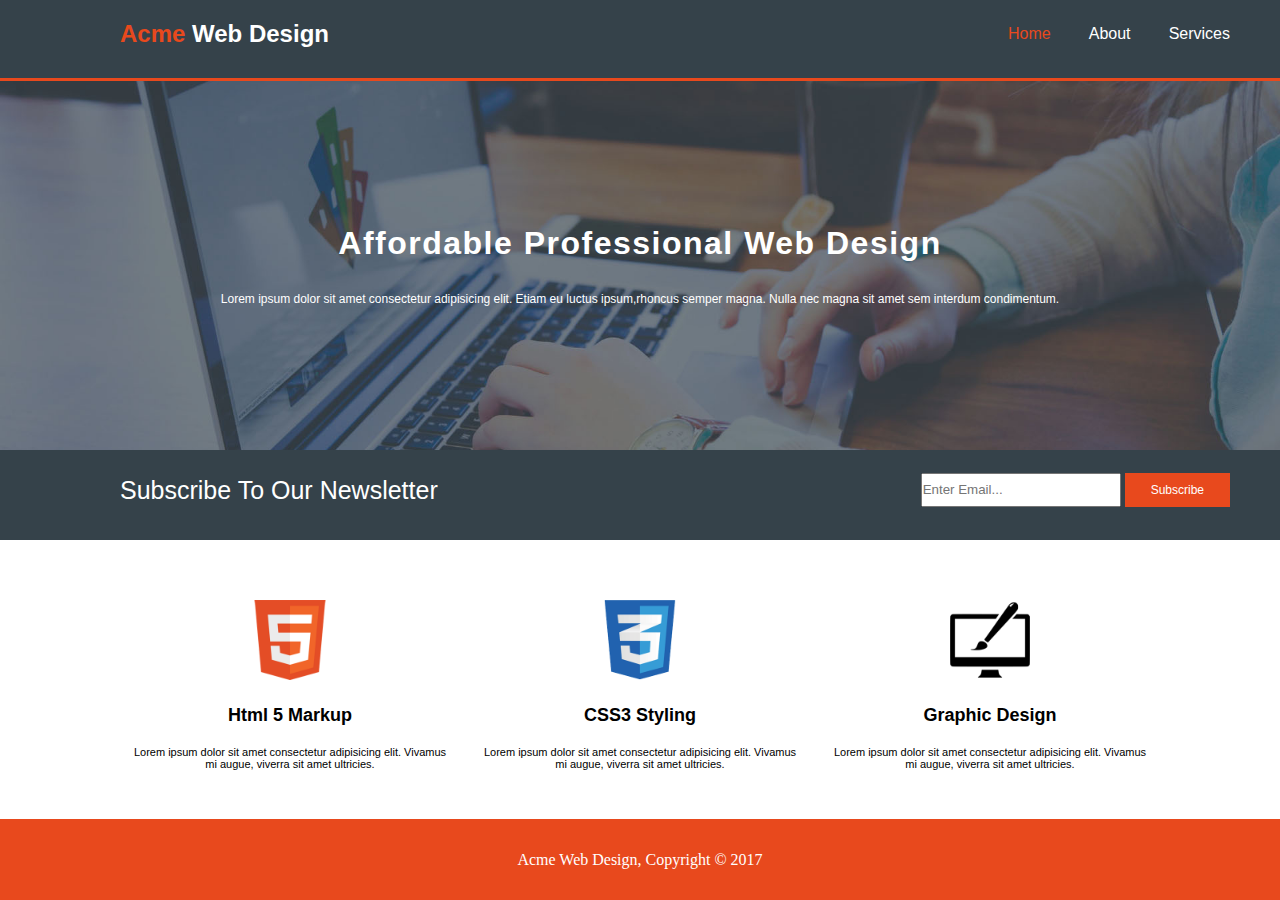
<file: Index.html>
<!DOCTYPE html>
<html lang="en">
<head>
    <meta charset="UTF-8">
    <meta name="viewport" content="width=device-width, initial-scale=1.0">
    <meta http-equiv="X-UA-Compatible" content="ie=edge">
    <title>Acme</title>
    <link rel="stylesheet" href="design.css">   
</head>
<body>
     <header class="padding">
        <div class="left">
            <h2><span class="red">Acme</span> Web Design</h2>
        </div>
        <div class="right">
            <a class="red">Home</a>
            <a class="link" href="About.html">About</a>
            <a class="link" href="Services.html">Services</a>
        </div>
    </header>

    <div class="image">
        <div class="centre">
            
            <h2>Affordable Professional Web Design</h2>
            <p>Lorem ipsum dolor sit amet consectetur adipisicing elit. Etiam eu luctus ipsum,rhoncus semper magna. Nulla nec magna sit amet sem interdum condimentum.</p>
        </div>        
    
    </div>
    
    <div class="subscribe padding">
        <div class="subscribe-left">
            <p>Subscribe To Our Newsletter</p>
        </div>
        <div class="subscribe-right">
            <input type="search" placeholder="Enter Email...">
            <button class="subscribe-btn">Subscribe</button>
        </div>
    </div>

    <div class="tools">
        <div class="pic1 margin-right">
        <img src="img/img4.png">
        <h2>Html 5 Markup</h2>
        <p>Lorem ipsum dolor sit amet consectetur adipisicing elit. Vivamus mi augue, viverra sit amet ultricies.</p>
        </div>

        <div class="pic2 margin-right">
        <img src="img/img3.png">
        <h2>CSS3 Styling</h2>
        <p>Lorem ipsum dolor sit amet consectetur adipisicing elit. Vivamus mi augue, viverra sit amet ultricies.</p>
        </div>

        <div class="pic3">
        <img src="img/img2.png">
        <h2>Graphic Design</h2>
         <p>Lorem ipsum dolor sit amet consectetur adipisicing elit. Vivamus mi augue, viverra sit amet ultricies.</p>
        </div>
    </div>

    <footer>
        <p>Acme Web Design, Copyright © 2017</p>
    </footer>
    
</body>
</html>
</file>
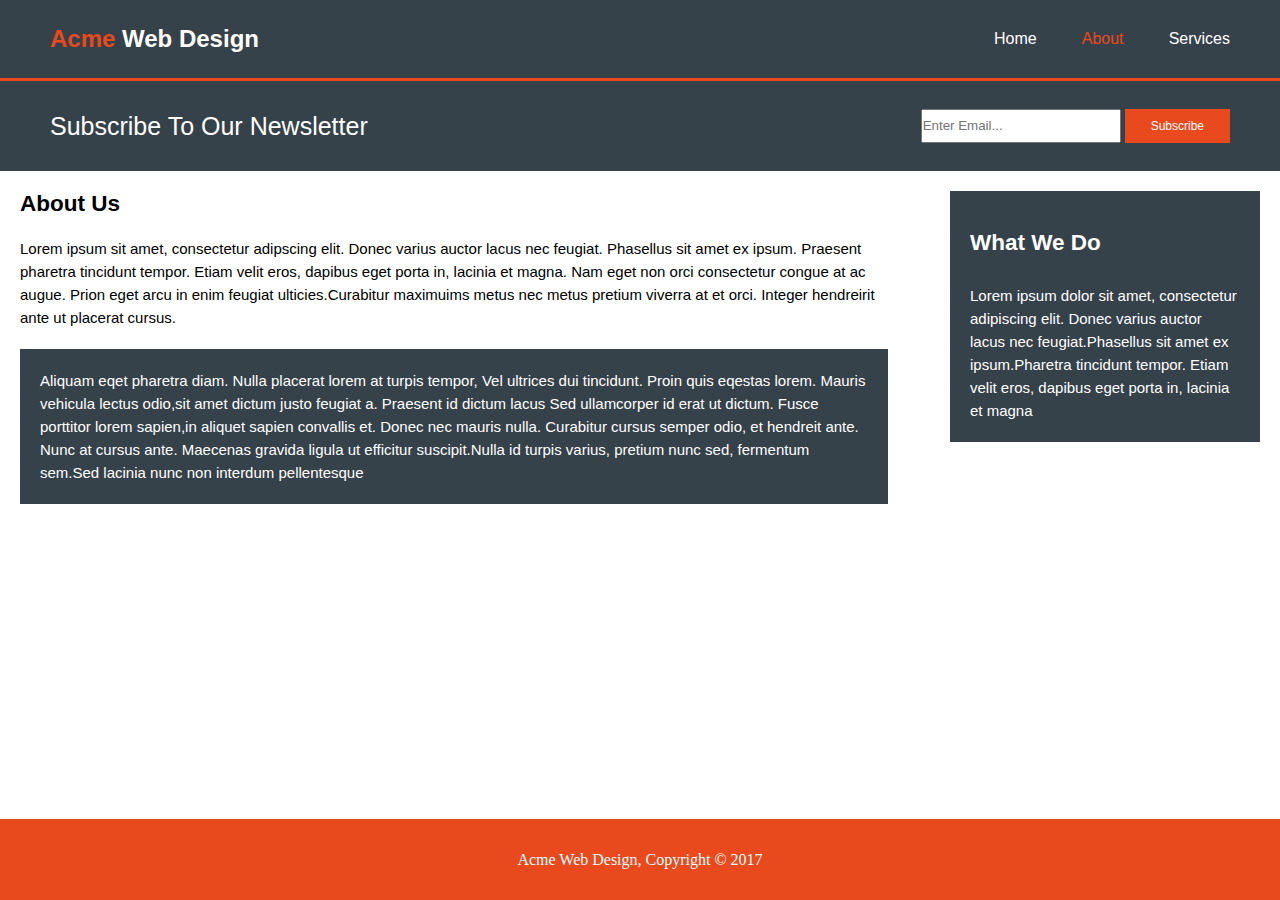
<file: About.html>
<!DOCTYPE html>
<html>
<head>
    <meta charset="utf-8" />
    <meta http-equiv="X-UA-Compatible" content="IE=edge">
    <title>About</title>
    <meta name="viewport" content="width=device-width, initial-scale=1">
    <link rel="stylesheet" href="design.css">   
</head>
<body>
        <header class="about-padding">
                <div class="left">
                <h2><span class="red">Acme</span> Web Design</h2>
                </div>
                
                <div class="right">
                <a href="Index.html" class="link">Home</a>
                <a href="About.html" class="link red">About</a>
                <a href="Services.html" class="link">Services</a>
                </div>
            </header>

            <div class="subscribe about-padding">
               <div class="subscribe-left">
               <p>Subscribe To Our Newsletter</p>
               </div>
            <div class="subscribe-right">
                <input type="search" placeholder="Enter Email...">
                <button class="subscribe-btn">Subscribe</button>
                </div>
                </div>
                <div class="text">
                <div class="text0">
                <div class="text1">
                    <h2>About Us</h2>
                    <p>Lorem ipsum sit amet, consectetur adipscing elit. Donec varius auctor lacus nec feugiat. Phasellus sit amet ex ipsum. Praesent pharetra tincidunt tempor. Etiam velit eros, dapibus eget porta in, lacinia et  magna. Nam eget non orci consectetur congue at ac augue. Prion eget arcu in enim feugiat ulticies.Curabitur maximuims metus nec metus pretium viverra at et orci. Integer hendreirit ante ut placerat cursus.</p>
                </div>
                <div class="text2">
                     <p>Aliquam eqet pharetra diam. Nulla placerat lorem at turpis tempor, Vel ultrices dui tincidunt. Proin quis 
                        eqestas lorem. Mauris vehicula lectus odio,sit amet dictum justo feugiat a. Praesent id dictum lacus
                        Sed ullamcorper id erat ut dictum. Fusce porttitor lorem sapien,in aliquet sapien convallis et. Donec 
                        nec mauris nulla. Curabitur cursus semper odio, et hendreit ante. Nunc at cursus ante. Maecenas 
                        gravida ligula ut efficitur suscipit.Nulla id turpis varius, pretium nunc sed, fermentum sem.Sed lacinia 
                        nunc non interdum pellentesque</p>
                 </div>
                 </div>
                 <div class="text3">
                     <h2>What We Do</h2>
                     <p>Lorem ipsum dolor sit amet, consectetur adipiscing elit. Donec varius auctor lacus nec feugiat.Phasellus sit amet ex ipsum.Pharetra tincidunt tempor. Etiam velit eros, dapibus eget porta in, lacinia et magna</p>
                 </div>
                 </div>

                 <footer class="bottom">
                        <p>Acme Web Design, Copyright © 2017</p>
                </footer>
        
</body>
</html>
</file>
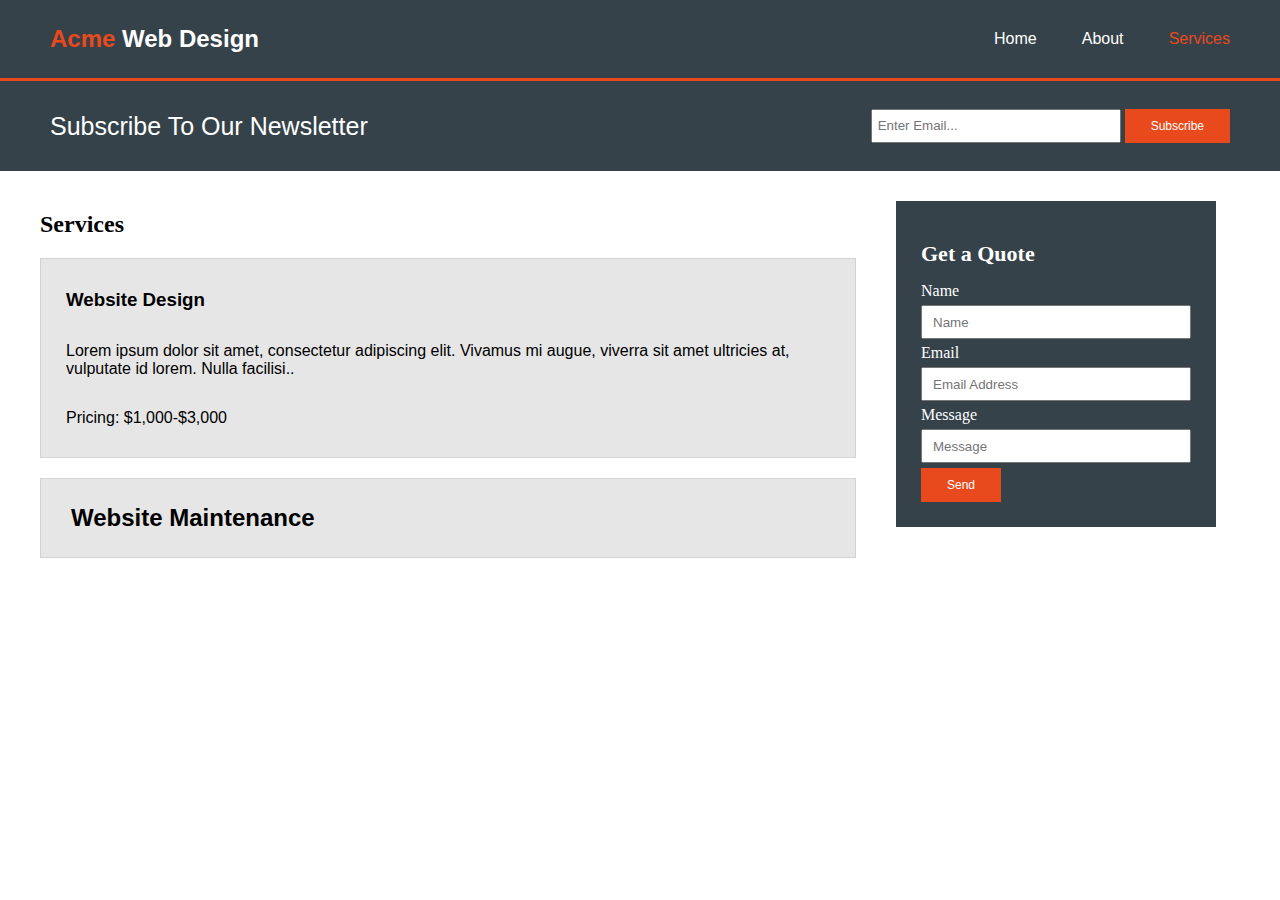
<file: Services.html>
<!DOCTYPE html>
<html>
<head>
    <meta charset="utf-8" />
    <meta http-equiv="X-UA-Compatible" content="IE=edge">
    <title>Serives</title>
    <meta name="viewport" content="width=device-width, initial-scale=1">
    <link rel="stylesheet" href="design.css">
</head>
<body>
        <header class="about-padding">
                <div class="left">
                <h2><span class="red">Acme</span> Web Design</h2>
                </div>
                
                <div class="right">
                <a href="Index.html" class="link">Home</a>
                <a href="About.html" class="link">About</a>
                <a href="Services.html" class="link red">Services</a>
                </div>
            </header>

         <div class="subscribe about-padding">
               <div class="subscribe-left">
               <p>Subscribe To Our Newsletter</p>
               </div>
         <div class="subscribe-right subscribe-right-ser">
                <input type="search" placeholder="Enter Email...">
                <button class="subscribe-btn">Subscribe</button>
                </div>
                </div>
         <section>
        <div class="content">
        <div class="block">
             <h2>Services</h2>
        </div>
        <div class="content0">
            <div class="content1">
            <h3 class="mar-bot-20">Website Design</h3>
            <p class="mar-bot-20">Lorem ipsum dolor sit amet, consectetur adipiscing elit. Vivamus mi augue, viverra sit amet ultricies at, vulputate id lorem. Nulla facilisi..</p>
            <p>Pricing: $1,000-$3,000</p>
        </div>
        <div class="content2">
        <h2>Website Maintenance</h2>
           </div>
           </div>
           </div>
         <div class="content-right">
         <h3>Get a Quote</h3>
            <form action="#" method="post">
         <div class="form-input">
             <label for="name">Name</label>
             <input id="name" type="text" placeholder="Name">
        </div>  
        <div class="form-input">
            <label for="email">Email</label>
            <input id="email" type="email" placeholder="Email Address">
        </div>  
        <div class="form-input">
            <label for="Message">Message</label>
            <input id="Message" type="text" placeholder="Message">
         </div>                          
            <button class="subscribe-btn">Send</button>
         </form>
        </div>
        </section>                                          
</body>
</html>
</file>
<file: design.css>
*{
    box-sizing: border-box;
    margin: 0;
    padding: 0;
}

header{
    height: 9vh;
    background-color: #35424A;
    display: flex;
    justify-content: space-between;
    align-items: center;
    color: white;
    border-bottom: 3px solid #E8491D;
}

.padding{
    padding: 10px 50px 20px 120px;
}

.margin-right{
    margin-right: 30px;
}

.red{
    color:#E8491D !important;
}

.Left
{
    display:flex;
    padding:10px 20px;
}
.left h2
{
    font-family: Arial, Helvetica, sans-serif;
}
.right{
    width: 20%;
    display:flex;
    justify-content: space-between;
    font-family: Arial, Helvetica, sans-serif;
}
.right p
{
    font-family: Arial, Helvetica, sans-serif;
}
.image
{
    background-image: url("img/img1.png");
    background-size: cover;
    background-position: center;
    height: 41vh;
    display: flex;
    justify-content: center;
    align-items: center;
}

.centre
{
    width: 70%;
    height: auto;
}

.centre h2
{
    font-size: 2rem;
    color:white;
    text-align: center;
    letter-spacing: 1.5px;
    margin-bottom: 30px;
    font-family: Arial, Helvetica, sans-serif;
}
.centre p
{
    color: white;
    text-align: center;
    font-family: Arial, Helvetica, sans-serif;
    font-size: 12px;
}


.subscribe
{
    height: 10vh;
    background-color: #35424A;
    display: flex;
    justify-content: space-between;
    align-items: center;
    color: white;
}
.subscribe p
{
    font-size: 25px;
    font-family: Arial, Helvetica, sans-serif;
}
input
{
    width:200px;
    height: 34px;
}

.subscribe-btn
{
    min-height: 30px;
    padding: 9px 25px;
    font-size: 12px;
    background-color: #E8491D;
    color: white;
    border: 1px solid #E8491D;
}
.tools
{
    height: 31vh;
    display: flex;
    justify-content: center;
}

.tools > div
{
    width: 25%;
    display: flex;
    flex-direction: column;
    justify-content: center;
    align-items: center;
    text-align: center;
    font-family: Arial, Helvetica, sans-serif;
}

.tools > div > img
{ 
    height: 80px;
    width: 80px;
    margin-top: 10px;
}
.tools h2{
    margin-top: 25px;
    font-size: 18px;
}
.tools p{
    margin-top: 20px;
    font-size: 11px;
}

footer{
    height: 9vh;
    background-color: #E8491D;
    display: flex;
    justify-content: center;
    align-items: center;
}

footer p{
    color: white;
    text-align: center;

}
.text{
    display: flex;
    justify-content: space-between;
    padding: 20px;
}
.text0
{
    font-family: Arial, Helvetica, sans-serif;
    font-size: 13px;
    width:70%;
    display: flex;
    justify-content: center;
    flex-direction: column;
}
.text1{
    width: 100%;
    font-family: Arial, Helvetica, sans-serif;
    font-size: 15px;
}
.text1 p{
    margin-top: 20px;
    line-height: 23px;
}
.text2{
    width: 100%;
    font-family: Arial, Helvetica, sans-serif;
    font-size: 15px;
    background-color: #35424A;
    color: white;
    padding: 20px;
    line-height: 23px;
    margin-top: 20px;
}
.text3{
    height: fit-content;
    width:25%;
    font-size: 15px;
    font-family: Arial, Helvetica, sans-serif;
    background-color: #35424A;
    color: white;
    text-align: left;
    padding: 20px;
    line-height: 23px;
}
.text3 h2{
    text-align: left;
    margin-top: 20px;
    margin-bottom: 30px;

}

.about-padding{
    padding: 10px 50px;
}

.mar-bot-20{
    margin-bottom: 20px;
}

.link{
    color: white;
    text-decoration: none;
}

.bottom{
    width: 100%;
    position: absolute;
    bottom: 0;
}
.content{
    width: 70%;
    padding: 40px;
}
.block{
    margin-bottom: 20px;
}
.content1{
    min-height: 200px;
    display: flex;
    justify-content: space-around;
    flex-direction: column;
    background-color: #E6E6E6;
    font-family: Arial, Helvetica, sans-serif;
    border: 1px solid #d3d3d3;
    padding: 25px;
}
.content2{
    margin-top: 20px;
    min-height:80px;
    display: flex;
    align-items: center;
    border: 1px solid #d3d3d3;
    background-color: #E6E6E6;    
}
.content2 h2{
    font-family: Arial, Helvetica, sans-serif;
    text-align: left;
    margin-left: 30px;
}

section{
    display: flex;    
}

.content-right{
    width: 25%;
    background-color: #35424A;
    padding: 25px;
    display: flex;
    flex-direction: column;
    margin-top: 30px;
    height: fit-content;
    color: white;
}

.content-right > h3{
    margin: 15px 0;
    font-size: 22px;
}

.form-input{
    margin-bottom: 5px;
}

.form-input > label{
    padding-bottom: 5px;
}

.form-input > input{
    width: 100%;
    padding: 5px 10px;
}

form > div{
    display: flex;
    flex-direction: column;
}

.subscribe-right-ser > input{
    width: 250px;
    padding: 5px;
    height: 34px;
}
</file>
